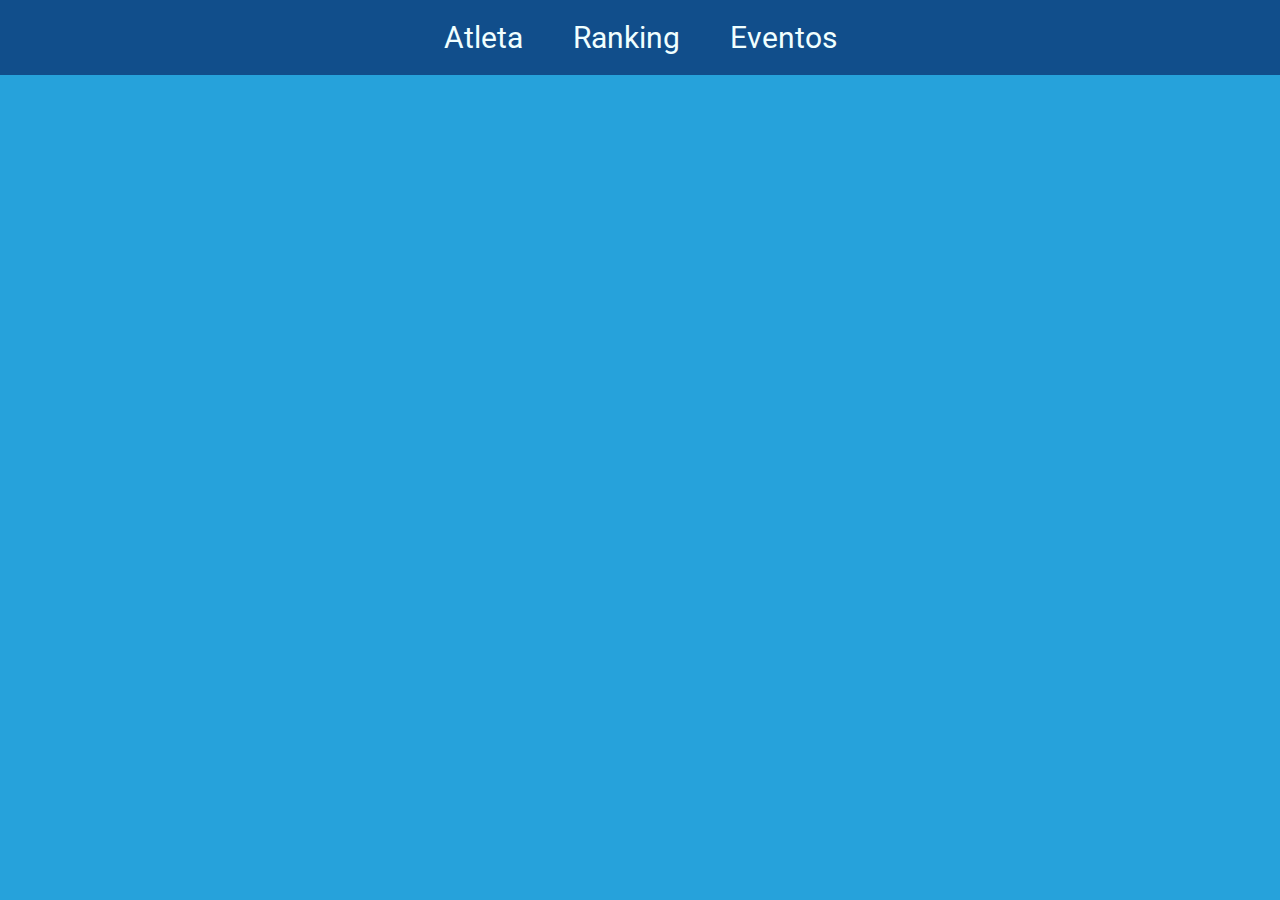
<file: index.html>
<!DOCTYPE html>
<html lang="en">
<head>
    <link rel="stylesheet" href="style.css">
    <meta charset="UTF-8">
    <meta name="viewport" content="width=device-width, initial-scale=1.0">
    <link rel="preconnect" href="https://fonts.googleapis.com">
    <link rel="preconnect" href="https://fonts.gstatic.com" crossorigin>
    <link href="https://fonts.googleapis.com/css2?family=Roboto:ital,wght@0,100;0,300;0,400;0,500;0,700;0,900;1,100;1,300;1,400;1,500;1,700;1,900&display=swap" rel="stylesheet">
    <title>Fortaleza RAIA4 2025</title>
</head>
<body>
    <header>
        <nav>
            <a href="atleta.html">Atleta</a>
            <a href="">Ranking</a>
            <a href="">Eventos</a>
        </nav>
    </header>
    <main>
        
    </main>
</body>
</html>
</file>
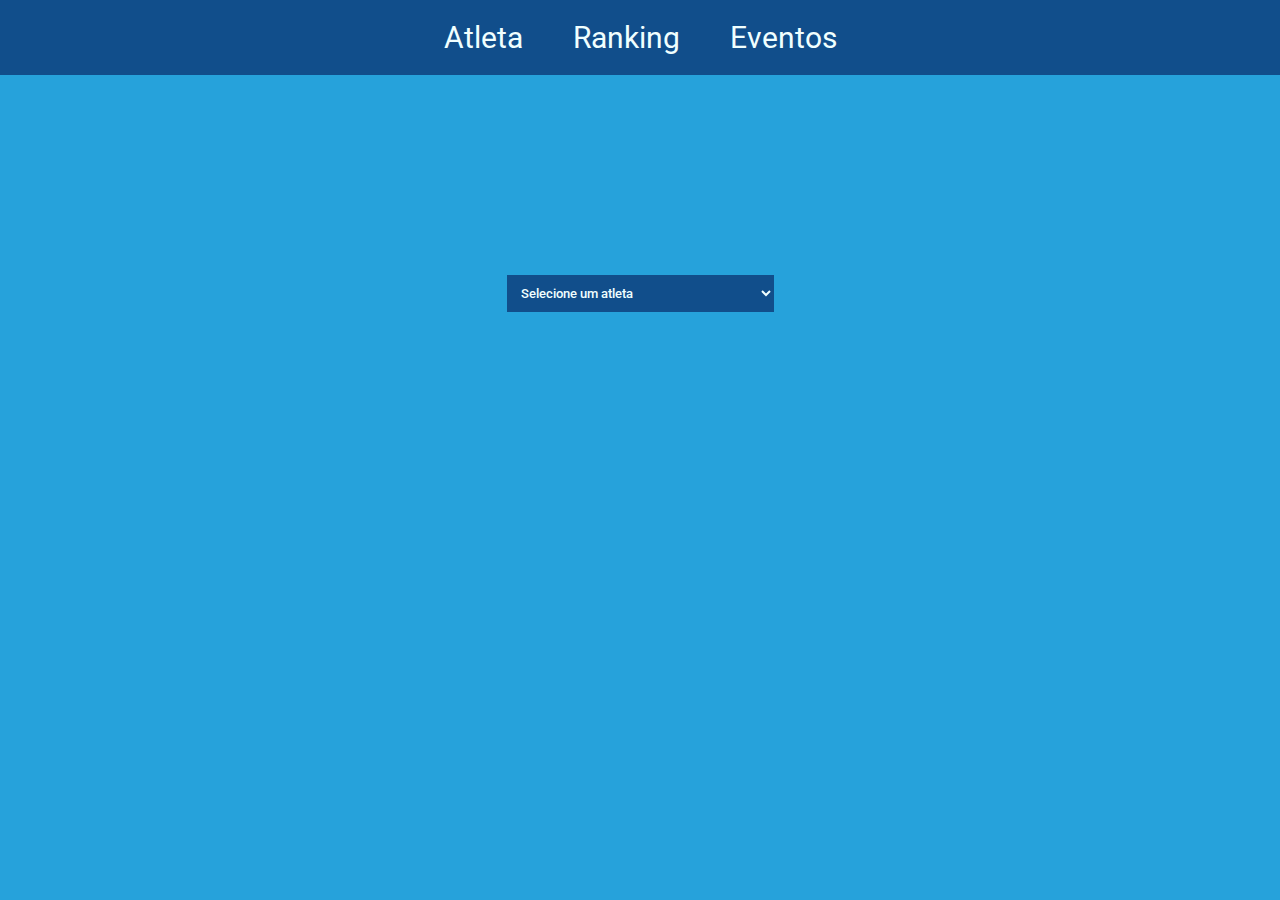
<file: atleta.html>
<!DOCTYPE html>
<html lang="en">
<head>
    <link rel="stylesheet" href="atleta.css">
    <meta charset="UTF-8">
    <meta name="viewport" content="width=device-width, initial-scale=1.0">
     <link rel="preconnect" href="https://fonts.googleapis.com">
    <link rel="preconnect" href="https://fonts.gstatic.com" crossorigin>
    <link href="https://fonts.googleapis.com/css2?family=Roboto:ital,wght@0,100;0,300;0,400;0,500;0,700;0,900;1,100;1,300;1,400;1,500;1,700;1,900&display=swap" rel="stylesheet">
    <title>Document</title>
</head>
<body>
     <header>
        <nav>
            <a href="atleta.html">Atleta</a>
            <a href="">Ranking</a>
            <a href="">Eventos</a>
        </nav>
    </header>
    <main>
        <div>
            <select id="escolha" name="escolha" onchange="window.location.href=this.value">
                <option value="" disabled selected>Selecione um atleta</option>
                <option value="./jgbmf.html">João Gabriel Bastos Montezuma Ferraz</option>
                <option value="./jgbmf.html">Opção 2</option>
                <option value="./jgbmf.html">Opção 3</option>
            </select>
        </div>
    </main>
</body>
</html>
</file>
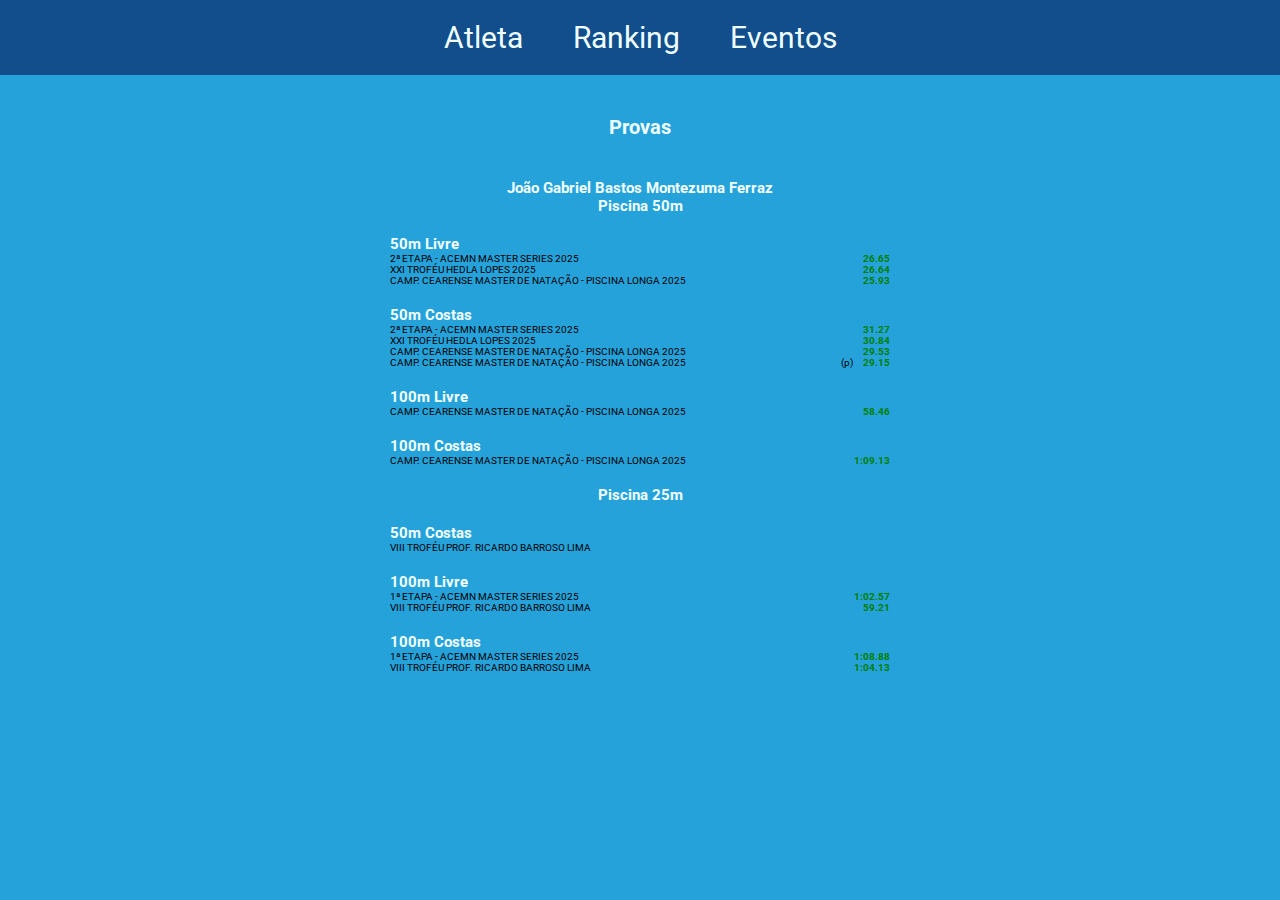
<file: jgbmf.html>
<!DOCTYPE html>
<html lang="en">
<head>
    <link rel="stylesheet" href="jgbmf.css">
    <meta charset="UTF-8">
    <meta name="viewport" content="width=device-width, initial-scale=1.0">
     <link rel="preconnect" href="https://fonts.googleapis.com">
    <link rel="preconnect" href="https://fonts.gstatic.com" crossorigin>
    <link href="https://fonts.googleapis.com/css2?family=Roboto:ital,wght@0,100;0,300;0,400;0,500;0,700;0,900;1,100;1,300;1,400;1,500;1,700;1,900&display=swap" rel="stylesheet">
    <title>Document</title>
</head>
<body>
     <header>
        <nav>
            <a href="atleta.html">Atleta</a>
            <a href="">Ranking</a>
            <a href="">Eventos</a>
        </nav>
    </header>
    <main>
        <div class="container">
            <h1>Provas</h1>

            <div class="informacoes">
                <h2>João Gabriel Bastos Montezuma Ferraz</h2>
            </div>
            <div class="times">
                     <h2>Piscina 50m</h2>
                <div class="provas" id="livre50">
                    <h2>50m Livre</h2>
                    <div class="tempo-do-evento">
                        <span>2ª ETAPA - ACEMN MASTER SERIES 2025</span>
                        <span class="tempo">26.65</span>
                    </div>
                    <div class="tempo-do-evento">
                        <span>XXI TROFÉU HEDLA LOPES 2025</span>
                        <span class="tempo">26.64</span>
                    </div>
                    <div class="tempo-do-evento">
                        <span>CAMP. CEARENSE MASTER DE NATAÇÃO - PISCINA LONGA 2025</span>
                        <span class="tempo">25.93</span>
                    </div>
                </div>

                <div class="provas" id="costas50">
                    <h2>50m Costas</h2>
                    <div class="tempo-do-evento">
                        <span>2ª ETAPA - ACEMN MASTER SERIES 2025</span>
                        <span class="tempo">31.27</span>
                    </div>
                    <div class="tempo-do-evento">
                        <span>XXI TROFÉU HEDLA LOPES 2025</span>
                        <span class="tempo">30.84</span>
                    </div>
                    <div class="tempo-do-evento">
                        <span>CAMP. CEARENSE MASTER DE NATAÇÃO - PISCINA LONGA 2025</span>
                        <span class="tempo">29.53</span>
                    </div>
                    <div class="tempo-do-evento">
                        <span>CAMP. CEARENSE MASTER DE NATAÇÃO - PISCINA LONGA 2025</span>
                        <span class="parcial">(p)</span><span class="tempo">29.15</span>
                    </div>
                </div>

                <div class="provas" id="livre100"> 
                    <h2>100m Livre</h2>
                    <div class="tempo-do-evento">
                        <span>CAMP. CEARENSE MASTER DE NATAÇÃO - PISCINA LONGA 2025</span>
                        <span class="tempo">58.46</span>
                    </div>
                </div>

                <div class="provas" id="costas100">
                    <h2>100m Costas</h2>
                    <div class="tempo-do-evento">
                        <span>CAMP. CEARENSE MASTER DE NATAÇÃO - PISCINA LONGA 2025</span>
                        <span class="tempo">1:09.13</span>
                    </div>
                </div>

                <h2>Piscina 25m</h2>

                <div class="provas" id="costas50">
                    <h2>50m Costas</h2>
                    <div class="tempo-do-evento">
                        <span>VIII TROFÉU PROF. RICARDO BARROSO LIMA</span>
                        <span class="tempo"></span>
                    </div>
                </div>

                <div class="provas" id="livre100"> 
                    <h2>100m Livre</h2>
                    <div class="tempo-do-evento">
                        <span>1ª ETAPA - ACEMN MASTER SERIES 2025</span>
                        <span class="tempo">1:02.57</span>
                    </div>
                    <div class="tempo-do-evento">
                        <span>VIII TROFÉU PROF. RICARDO BARROSO LIMA</span>
                        <span class="tempo">59.21</span>
                    </div>
                </div>

                <div class="provas" id="costas100">
                    <h2>100m Costas</h2>
                    <div class="tempo-do-evento">
                        <span>1ª ETAPA - ACEMN MASTER SERIES 2025</span>
                        <span class="tempo">1:08.88</span>
                    </div>
                    <div class="tempo-do-evento">
                        <span>VIII TROFÉU PROF. RICARDO BARROSO LIMA</span>
                        <span class="tempo">1:04.13</span>
                    </div>
                </div>

            </div>

        </div>
    </main>
   <script>
  const provas = document.querySelectorAll('.provas');

  provas.forEach(prova => {
    const tempos = prova.querySelectorAll('.tempo');
    let tempoAnterior = Infinity;

    tempos.forEach(span => {
      const texto = span.textContent.trim();
      let valor = 0;

      if (texto.includes(':')) {
        const [min, sec] = texto.split(':');
        valor = parseInt(min, 10) * 60 + parseFloat(sec.replace(',', '.'));
      } else {
        valor = parseFloat(texto.replace(',', '.'));
      }

      // Se o tempo atual for melhor (menor) que o anterior, fica verde
      if (valor < tempoAnterior) {
        span.style.color = 'green';
      }

      tempoAnterior = valor; // Atualiza o tempo anterior
    });
  });
</script>
</body>
</html>
</file>
<file: style.css>
* {
    margin: 0;
    padding: 0;
    box-sizing: border-box;
}
:root {
    font-size: 62.5%;
    font-family: "Roboto", sans-serif;
}
body {
    background-color: #26a2db; 
    font-family: "Roboto", sans-serif;
}
header {
    background-color: #114E8B;
} 
nav {
    display: flex;
    justify-content: center;
    column-gap: 50px;
    padding: 2rem;
}
a {
    text-decoration: none;
     color: azure;
     font-size: 30px;
}
</file>
<file: atleta.css>
* {
    margin: 0;
    padding: 0;
    box-sizing: border-box;
}
:root {
    font-size: 62.5%;
    font-family: "Roboto", sans-serif;
}
body {
    background-color: #26a2db; 
    font-family: "Roboto", sans-serif;
}
header {
    background-color: #114E8B;
} 
nav {
    display: flex;
    justify-content: center;
    column-gap: 50px;
    padding: 2rem;
}
a {
    text-decoration: none;
     color: azure;
     font-size: 30px;
}
div {
    display: flex;
    justify-content: center;
    align-items: center;
    margin-top: 20rem;
}
select {
    margin: auto;
    border: none;
    background-color: #114E8B;
    color: azure;
    font-family: "Roboto", sans-serif;
    font-weight: 500;
    padding: 1rem;
}
</file>
<file: jgbmf.css>
* {
    margin: 0;
    padding: 0;
    box-sizing: border-box;
}
:root {
    font-size: 62.5%;
    font-family: "Roboto", sans-serif;
}
body {
    background-color: #26a2db; 
    font-family: "Roboto", sans-serif;
}
header {
    background-color: #114E8B;
} 
nav {
    display: flex;
    justify-content: center;
    column-gap: 50px;
    padding: 2rem;
}
a {
    text-decoration: none;
     color: azure;
     font-size: 30px;
}
h1, h2 {
    color: azure;
}

h1 {
    margin-top: 4rem;
    margin-bottom: 4rem;
}
.container {
    max-width: 50rem;
    margin: auto;
}
div{
    text-align: center;
}

.times {
    display: flex;
    flex-direction: column;
    
    gap: 2rem;
}

.provas {
    display: flex;
    flex-direction: column;
    align-items: flex-start;
}
.tempo-do-evento {
    display: flex;
    justify-content: space-between;
    width: 100%;
}
.tempo {
    font-weight: bold
}
.parcial {
    margin-left: auto;
    margin-right: 1rem;
}
</file>
